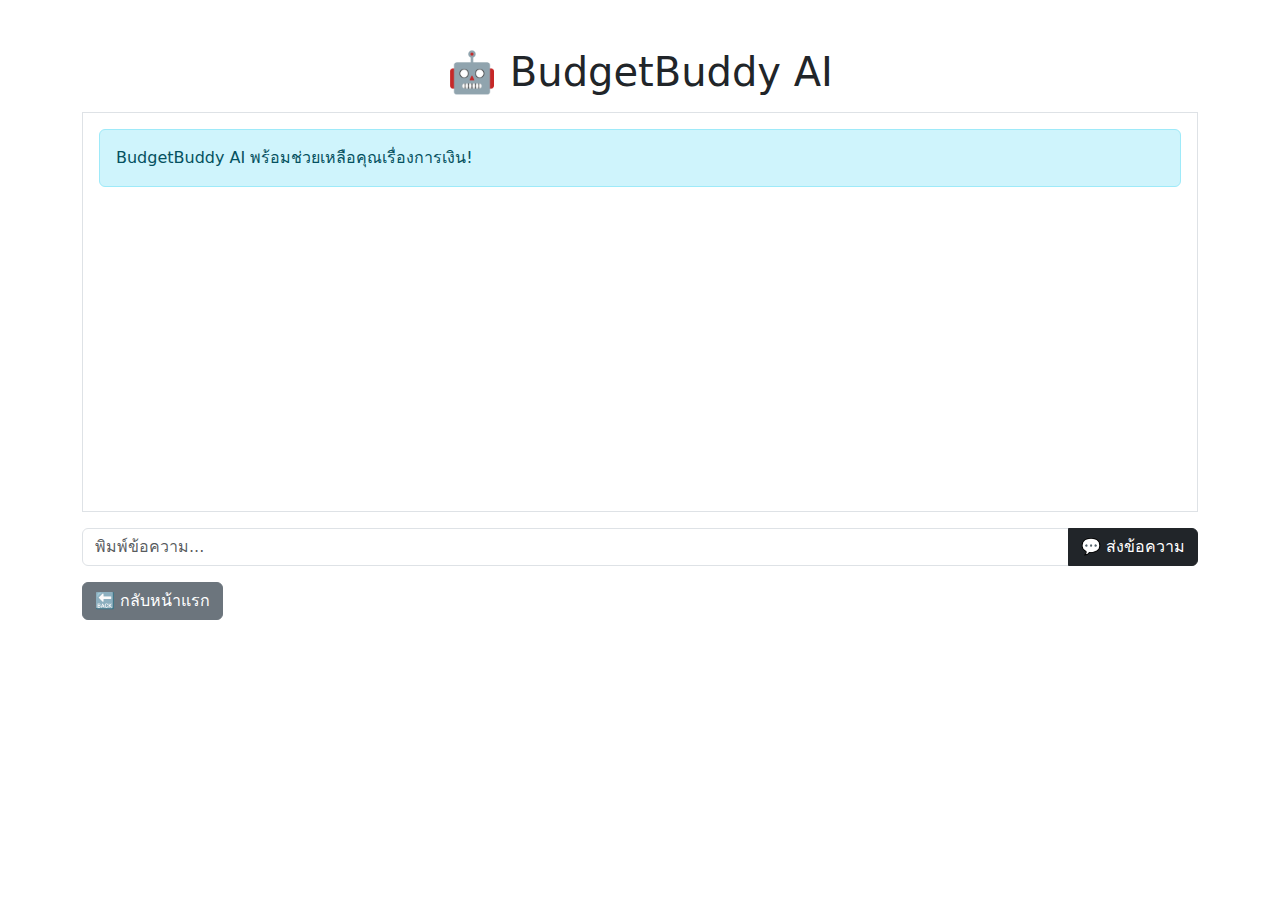
<file: chat.html>
<!DOCTYPE html>
<html lang="th">
<head>
    <meta charset="UTF-8">
    <meta name="viewport" content="width=device-width, initial-scale=1.0">
    <title>BudgetBuddy - แชทกับ AI</title>
    <link rel="stylesheet" href="https://cdn.jsdelivr.net/npm/bootstrap@5.3.0/dist/css/bootstrap.min.css">
    <link rel="stylesheet" href="style.css">
    <style>
        .typing-indicator {
            display: none;
            padding: 10px;
            color: #666;
            font-style: italic;
        }
    </style>
</head>
<body>
    <div class="container mt-5">
        <h1 class="text-center">🤖 BudgetBuddy AI</h1>
        <div id="chat-box" class="border p-3 mt-3" style="height: 400px; overflow-y: auto;">
            <div class="alert alert-info">BudgetBuddy AI พร้อมช่วยเหลือคุณเรื่องการเงิน!</div>
        </div>
        <div id="typing-indicator" class="typing-indicator">BudgetBuddy กำลังพิมพ์...</div>
        <div class="input-group mt-3">
            <input type="text" id="chat-input" class="form-control" placeholder="พิมพ์ข้อความ..." autocomplete="off">
            <button onclick="sendMessage()" class="btn btn-dark">💬 ส่งข้อความ</button>
        </div>
        <a href="index.html" class="btn btn-secondary mt-3">🔙 กลับหน้าแรก</a>
    </div>
    <script src="chatbot.js"></script>
</body>
</html>
</file>
<file: style.css>
/* Custom styles for saving page */
.saving-icon {
    width: 48px;
    height: 48px;
    border-radius: 12px;
    display: flex;
    align-items: center;
    justify-content: center;
    margin-right: 1rem;
    background: linear-gradient(135deg, #667eea 0%, #764ba2 100%);
    color: white;
}

.card {
    border: none;
    border-radius: 12px;
    box-shadow: 0 4px 6px rgba(0, 0, 0, 0.05);
    margin-bottom: 1.5rem;
    transition: all 0.3s ease;
}

.card:hover {
    transform: translateY(-3px);
    box-shadow: 0 10px 15px rgba(0, 0, 0, 0.1);
}

.progress {
    height: 10px;
    border-radius: 5px;
    background-color: #e2e8f0;
}

.progress-bar {
    border-radius: 5px;
    background: linear-gradient(90deg, #4fd1c5 0%, #38b2ac 100%);
    transition: width 0.6s ease;
}

/* Animation */
@keyframes fadeIn {
    from { opacity: 0; transform: translateY(10px); }
    to { opacity: 1; transform: translateY(0); }
}

.saving-goal-card {
    animation: fadeIn 0.5s ease forwards;
    opacity: 0;
}

/* เพิ่มความล่าช้าในการแสดงผลการ์ด */
.saving-goal-card:nth-child(1) { animation-delay: 0.1s; }
.saving-goal-card:nth-child(2) { animation-delay: 0.2s; }
.saving-goal-card:nth-child(3) { animation-delay: 0.3s; }
.saving-goal-card:nth-child(4) { animation-delay: 0.4s; }
.saving-goal-card:nth-child(5) { animation-delay: 0.5s; }
/* Profile Styles */
.toggle-checkbox:checked {
    right: 0;
    transform: translateX(100%);
    border-color: #6366f1;
  }
  
  .toggle-checkbox:checked + .toggle-label {
    background-color: #6366f1;
  }
  
  .profile-tab {
    transition: all 0.3s ease;
    border-bottom: 2px solid transparent;
    white-space: nowrap;
  }
  
  .profile-tab:hover {
    color: #6366f1;
  }
  
  /* Animation */
  .animate-fade-in {
    animation: fadeIn 0.8s ease-in-out forwards;
  }
  
  .delay-100 {
    animation-delay: 0.1s;
  }
  
  .delay-200 {
    animation-delay: 0.2s;
  }
  
  @keyframes fadeIn {
    from {
      opacity: 0;
      transform: translateY(10px);
    }
    to {
      opacity: 1;
      transform: translateY(0);
    }
  }
</file>
